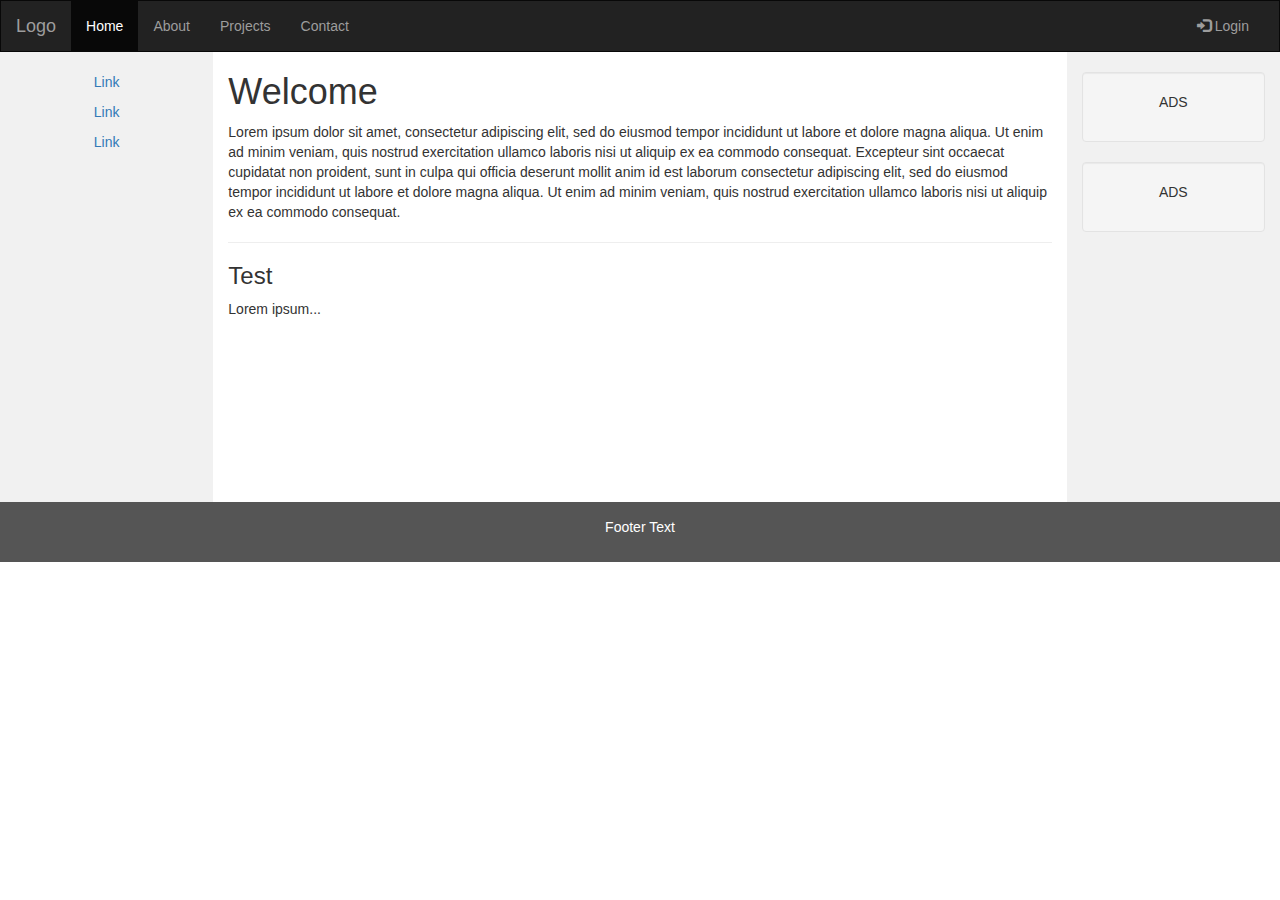
<file: index2.html>
<!DOCTYPE html>
<html lang="en">
<head>
  <title>Bootstrap Example</title>
  <meta charset="utf-8">                        <!--This is meta data-->
  <meta name="viewport" content="width=device-width, initial-scale=1">
  <link rel="stylesheet" href="https://maxcdn.bootstrapcdn.com/bootstrap/3.4.1/css/bootstrap.min.css">
  <script src="https://ajax.googleapis.com/ajax/libs/jquery/3.5.1/jquery.min.js"></script>
  <script src="https://maxcdn.bootstrapcdn.com/bootstrap/3.4.1/js/bootstrap.min.js"></script>
  <style>
    /* Remove the navbar's default margin-bottom and rounded borders */ 
    .navbar {
      margin-bottom: 0;
      border-radius: 0;
    }
    
    /* Set height of the grid so .sidenav can be 100% (adjust as needed) */
    .row.content {height: 450px}
    
    /* Set gray background color and 100% height */
    .sidenav {
      padding-top: 20px;
      background-color: #f1f1f1;
      height: 100%;
    }
    
    /* Set black background color, white text and some padding */
    footer {
      background-color: #555;
      color: white;
      padding: 15px;
    }
    
    /* On small screens, set height to 'auto' for sidenav and grid */
    @media screen and (max-width: 767px) {
      .sidenav {
        height: auto;
        padding: 15px;
      }
      .row.content {height:auto;} 
    }
  </style>
</head>
<body>

<nav class="navbar navbar-inverse">
  <div class="container-fluid">
    <div class="navbar-header">
      <button type="button" class="navbar-toggle" data-toggle="collapse" data-target="#myNavbar">
        <span class="icon-bar"></span>
        <span class="icon-bar"></span>
        <span class="icon-bar"></span>                        
      </button>
      <a class="navbar-brand" href="#">Logo</a>
    </div>
    <div class="collapse navbar-collapse" id="myNavbar">
      <ul class="nav navbar-nav">
        <li class="active"><a href="#">Home</a></li>
        <li><a href="#">About</a></li>
        <li><a href="#">Projects</a></li>
        <li><a href="#">Contact</a></li>
      </ul>
      <ul class="nav navbar-nav navbar-right">
        <li><a href="#"><span class="glyphicon glyphicon-log-in"></span> Login</a></li>
      </ul>
    </div>
  </div>
</nav>
  
<div class="container-fluid text-center">    
  <div class="row content">
    <div class="col-sm-2 sidenav">
      <p><a href="#">Link</a></p>
      <p><a href="#">Link</a></p>
      <p><a href="#">Link</a></p>
    </div>
    <div class="col-sm-8 text-left"> 
      <h1>Welcome</h1>
      <p>Lorem ipsum dolor sit amet, consectetur adipiscing elit, sed do eiusmod tempor incididunt ut labore et dolore magna aliqua. Ut enim ad minim veniam, quis nostrud exercitation ullamco laboris nisi ut aliquip ex ea commodo consequat. Excepteur sint occaecat cupidatat non proident, sunt in culpa qui officia deserunt mollit anim id est laborum consectetur adipiscing elit, sed do eiusmod tempor incididunt ut labore et dolore magna aliqua. Ut enim ad minim veniam, quis nostrud exercitation ullamco laboris nisi ut aliquip ex ea commodo consequat.</p>
      <hr>
      <h3>Test</h3>
      <p>Lorem ipsum...</p>
    </div>
    <div class="col-sm-2 sidenav">
      <div class="well">
        <p>ADS</p>
      </div>
      <div class="well">
        <p>ADS</p>
      </div>
    </div>
  </div>
</div>

<footer class="container-fluid text-center">
  <p>Footer Text</p>
</footer>

</body>
</html>
</file>
